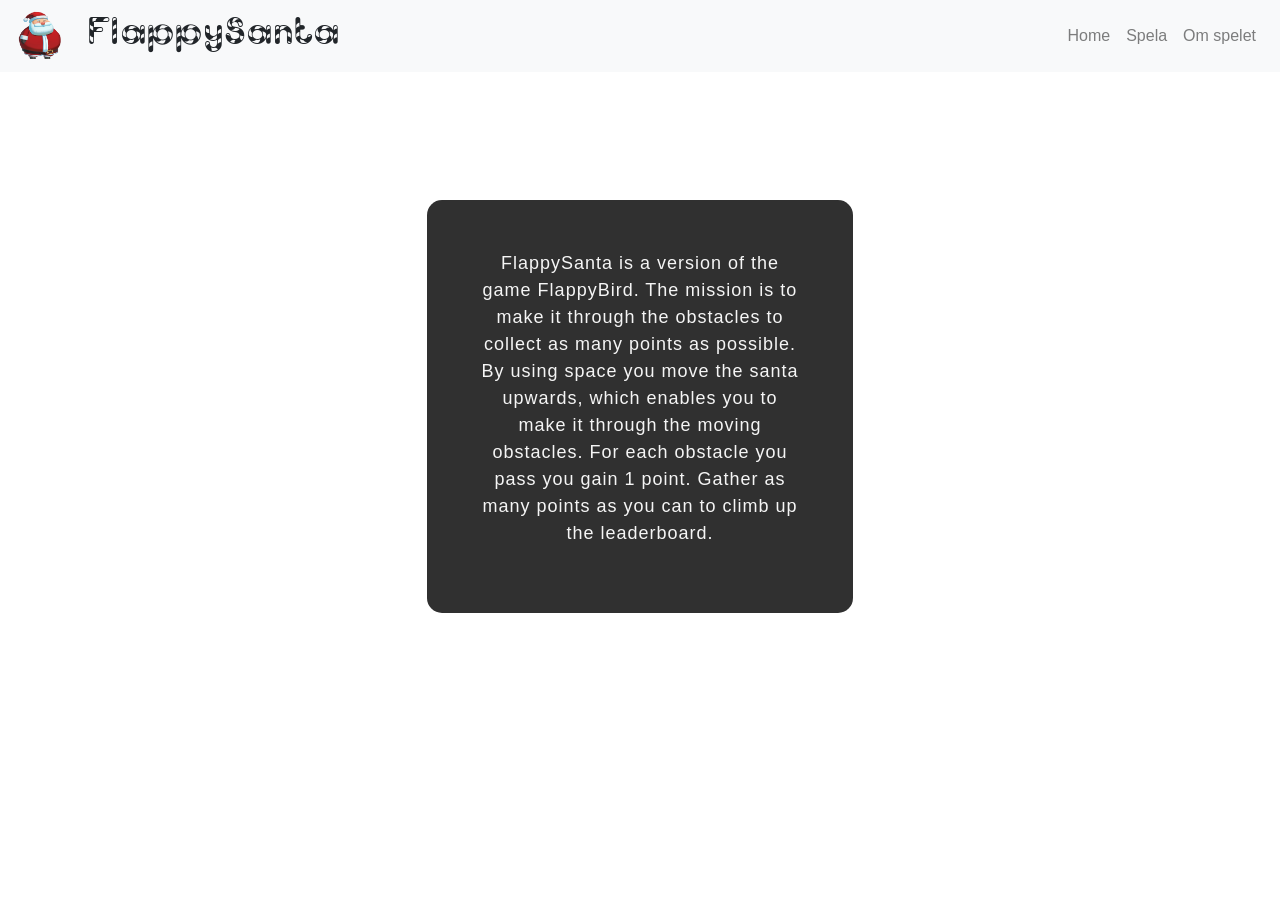
<file: About.html>
<!DOCTYPE html>
<html lang="en">

<head>
  <meta charset="UTF-8">
  <meta name="viewport" content="width=device-width, initial-scale=1.0">
  <meta http-equiv="X-UA-Compatible" content="ie=edge">
  <title>Document</title>
  <link rel="stylesheet" href="Styles.css">
  <link rel="stylesheet" href="https://stackpath.bootstrapcdn.com/bootstrap/4.4.1/css/bootstrap.min.css"
    integrity="sha384-Vkoo8x4CGsO3+Hhxv8T/Q5PaXtkKtu6ug5TOeNV6gBiFeWPGFN9MuhOf23Q9Ifjh" crossorigin="anonymous">
  <script src="https://code.jquery.com/jquery-3.4.1.slim.min.js"
    integrity="sha384-J6qa4849blE2+poT4WnyKhv5vZF5SrPo0iEjwBvKU7imGFAV0wwj1yYfoRSJoZ+n" crossorigin="anonymous">
    </script>
  <script src="https://cdn.jsdelivr.net/npm/popper.js@1.16.0/dist/umd/popper.min.js"
    integrity="sha384-Q6E9RHvbIyZFJoft+2mJbHaEWldlvI9IOYy5n3zV9zzTtmI3UksdQRVvoxMfooAo" crossorigin="anonymous">
    </script>
  <script src="https://stackpath.bootstrapcdn.com/bootstrap/4.4.1/js/bootstrap.min.js"
    integrity="sha384-wfSDF2E50Y2D1uUdj0O3uMBJnjuUD4Ih7YwaYd1iqfktj0Uod8GCExl3Og8ifwB6" crossorigin="anonymous">
    </script>
  <script src="https://code.jquery.com/jquery-3.4.1.min.js"
    integrity="sha256-CSXorXvZcTkaix6Yvo6HppcZGetbYMGWSFlBw8HfCJo=" crossorigin="anonymous">
    </script>
  <script src="Game.js"></script>
  <script src="Scripts.js"></script>
  <script src="GetText.js"></script>
</head>

<body id="about" class="text-center">

  <nav class="navbar navbar-expand-lg navbar-light bg-light">
    <img src="Pics/tomte.png" class="logo">
    <h1 class="brand brand-name">FlappySanta</h1>

    <button class="navbar-toggler" type="button" data-toggle="collapse" data-target="#navbarNav"
      aria-controls="navbarNav" aria-expanded="false" aria-label="Toggle navigation">
      <span class="navbar-toggler-icon"></span>
    </button>
    <div class="collapse navbar-collapse" id="navbarNav">
      <ul class="navbar-nav ml-auto">
        <li class="nav-item">
          <a class="nav-link" href="Index.html">Home</span></a>
        </li>
        <li class="nav-item">
          <a class="nav-link" href="Play.html">Spela</a>
        </li>
        <li class="nav-item">
          <a class="nav-link" href="About.html">Om spelet</a>
        </li>
      </ul>
    </div>
  </nav>

  <div class="container col-10 col-sm-6 col-md-5 col-lg-5 col-xl-4">
    <p id="textArea"></p>
  </div>
  

</body o>

</html>
</file>
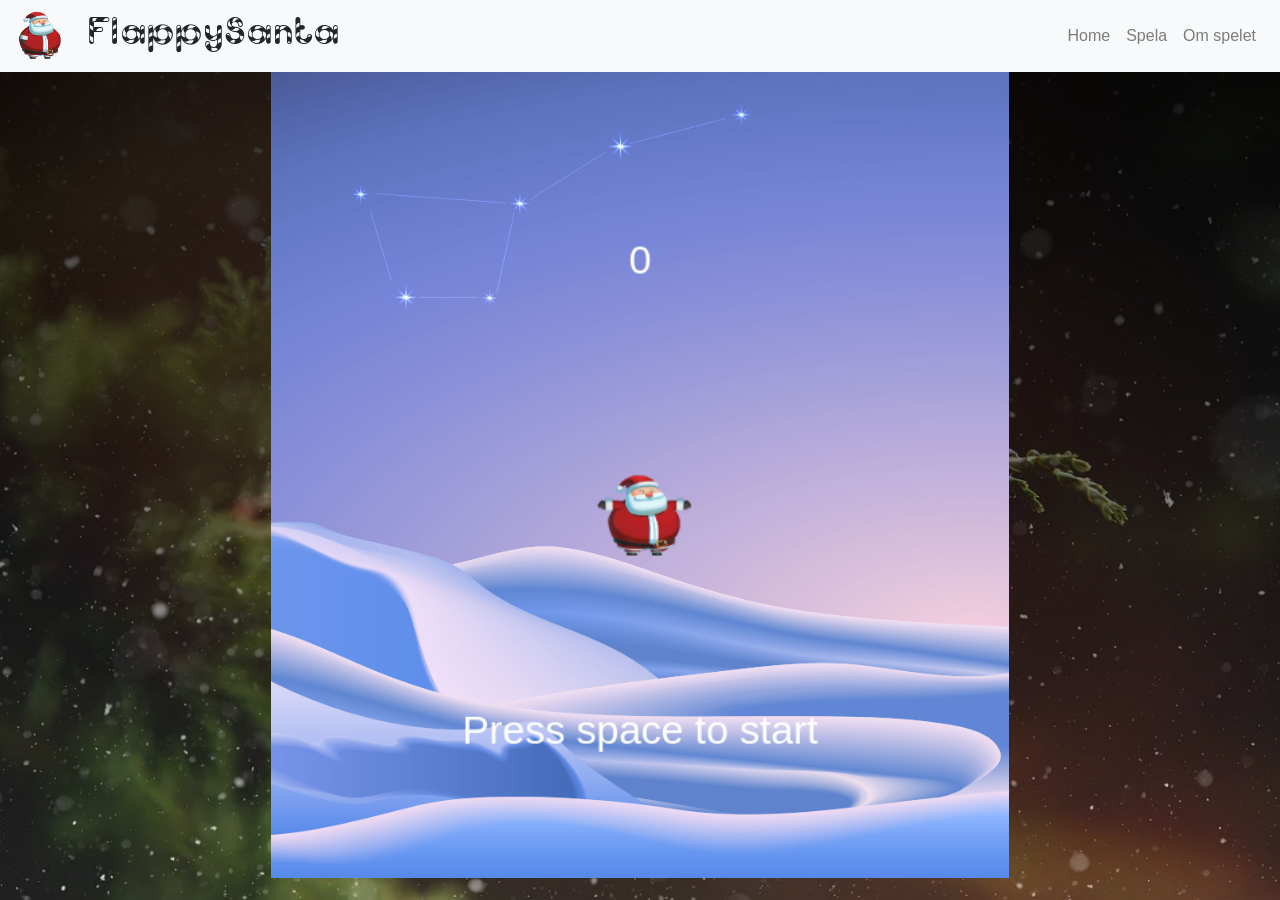
<file: Play.html>
<!DOCTYPE html>
<html lang="en">

<head>
    <meta charset="UTF-8">
    <meta name="viewport" content="width=device-width, initial-scale=1.0">
    <meta http-equiv="X-UA-Compatible" content="ie=edge">
    <title>Document</title>
    <link rel="stylesheet" href="Styles.css">
    <link rel="stylesheet" 
        href="https://stackpath.bootstrapcdn.com/bootstrap/4.4.1/css/bootstrap.min.css"
        integrity="sha384-Vkoo8x4CGsO3+Hhxv8T/Q5PaXtkKtu6ug5TOeNV6gBiFeWPGFN9MuhOf23Q9Ifjh" 
        crossorigin="anonymous">
    <script 
        src="https://code.jquery.com/jquery-3.4.1.slim.min.js"
        integrity="sha384-J6qa4849blE2+poT4WnyKhv5vZF5SrPo0iEjwBvKU7imGFAV0wwj1yYfoRSJoZ+n"
        crossorigin="anonymous">
    </script>
    <script src="https://cdn.jsdelivr.net/npm/popper.js@1.16.0/dist/umd/popper.min.js"
        integrity="sha384-Q6E9RHvbIyZFJoft+2mJbHaEWldlvI9IOYy5n3zV9zzTtmI3UksdQRVvoxMfooAo"
        crossorigin="anonymous">
    </script>
    <script src="https://stackpath.bootstrapcdn.com/bootstrap/4.4.1/js/bootstrap.min.js"
        integrity="sha384-wfSDF2E50Y2D1uUdj0O3uMBJnjuUD4Ih7YwaYd1iqfktj0Uod8GCExl3Og8ifwB6"
        crossorigin="anonymous">
    </script>
    <script
        src="https://code.jquery.com/jquery-3.4.1.min.js"
        integrity="sha256-CSXorXvZcTkaix6Yvo6HppcZGetbYMGWSFlBw8HfCJo="
        crossorigin="anonymous">
    </script>
    <script src="Game.js"></script>
    <script src="Scripts.js"></script>
    <script src="Classes.js"></script>
</head>

<body onload="init();" class="text-center" id="play">

    <nav class="navbar navbar-expand-lg navbar-light bg-light">
        <img src="Pics/tomte.png" class="logo">
        <h1 class="brand brand-name">FlappySanta</h1>

        <button class="navbar-toggler" type="button" data-toggle="collapse" data-target="#navbarNav" aria-controls="navbarNav" aria-expanded="false" aria-label="Toggle navigation">
            <span class="navbar-toggler-icon"></span>
          </button>
          <div class="collapse navbar-collapse" id="navbarNav">
            <ul class="navbar-nav ml-auto">
              <li class="nav-item">
                <a class="nav-link" href="Index.html">Home</a>
              </li>
              <li class="nav-item">
                <a class="nav-link" href="Play.html">Spela</a>
              </li>
              <li class="nav-item">
                <a class="nav-link" href="About.html">Om spelet</a>
              </li>
            </ul>
          </div>
    </nav>

    <canvas id="game" width="550" height="600" class="center"></canvas>

</body>

</html>
</file>
<file: Styles.css>
@font-face {
    font-family: candy-cane;
    src: url(fonts/candy_cane/Candcu__.ttf);
}
@import url('https://fonts.googleapis.com/css?family=Raleway:600&display=swap');

html, body {
    width: 100%;
    height: 100%;
    margin: 0;
    padding: 0;
}

#play {
    background-image: linear-gradient(rgba(0, 0, 0, 0.9), rgba(0, 0, 0, 0.1)), url("Pics/winter.jpg");
    background-repeat: no-repeat;
    background-size: cover;
}

#about {
    background-image: url("https://cdn.pixabay.com/photo/2017/10/26/19/45/christmas-2892235_960_720.png");
    background-repeat: no-repeat;
    background-size: cover;
}

#home {
    background-image: url("https://cdn.pixabay.com/photo/2017/11/01/19/04/christmas-tree-2909020_960_720.jpg");
    background-repeat: no-repeat;
    background-size: cover;
}

#about .container {
    margin-top: 30%;
    color: whitesmoke;
    background-color: rgb(48, 48, 48);
    border-radius: 15px;
    padding: 30px;
    letter-spacing: 1px;
    font-family: 'Raleway', sans-serif, !important;
    font-size: 16px;
}

#leaderboard {
    background-color: rgb(48, 48, 48);
    height: 40%;
    border-radius: 15px;
    margin: 10% auto;
}

canvas {
    min-height: 89.5%;
    background-image: url("Pics/94-wintersnow.jpg");
    background-size: cover;
}

.logo {
    height: 50px;
    margin-right: 2%;
}

.brand {
    font-family: candy-cane;
    font-size: 34px;
}


@media screen and (min-width: 600px) {
    #about .container {
        width: 80%;
        font-size: 18px;
        padding: 30px;
        margin-top: 30%;
    }

    .brand {
        font-size: 34px;
    }
}

@media screen and (min-width: 768px) {
    #about .container {
        font-size: 18px;
        padding: 40px;
        margin-top: 10%;
    }

    .brand {
        font-size: 50px;
    }
}

@media screen and (min-width: 992px) {
    #about .container {
        font-size: 18px;
        padding: 30px;
        margin-top: 10%;
    }

    .brand {
        font-size: 40px;
    }
}

@media screen and (min-width: 1200px) {
    #about .container {
        font-size: 18px;
        padding: 50px;
        margin-top: 10%;
    }

    .brand {
        font-size: 40px;
    }
}

@media screen and (min-width: 1500px) {
    #about .container {
        font-size: 18px;
        padding: 50px;
        margin-top: 10%;
    }

    .brand {
        font-size: 40px;
    }
}
</file>
